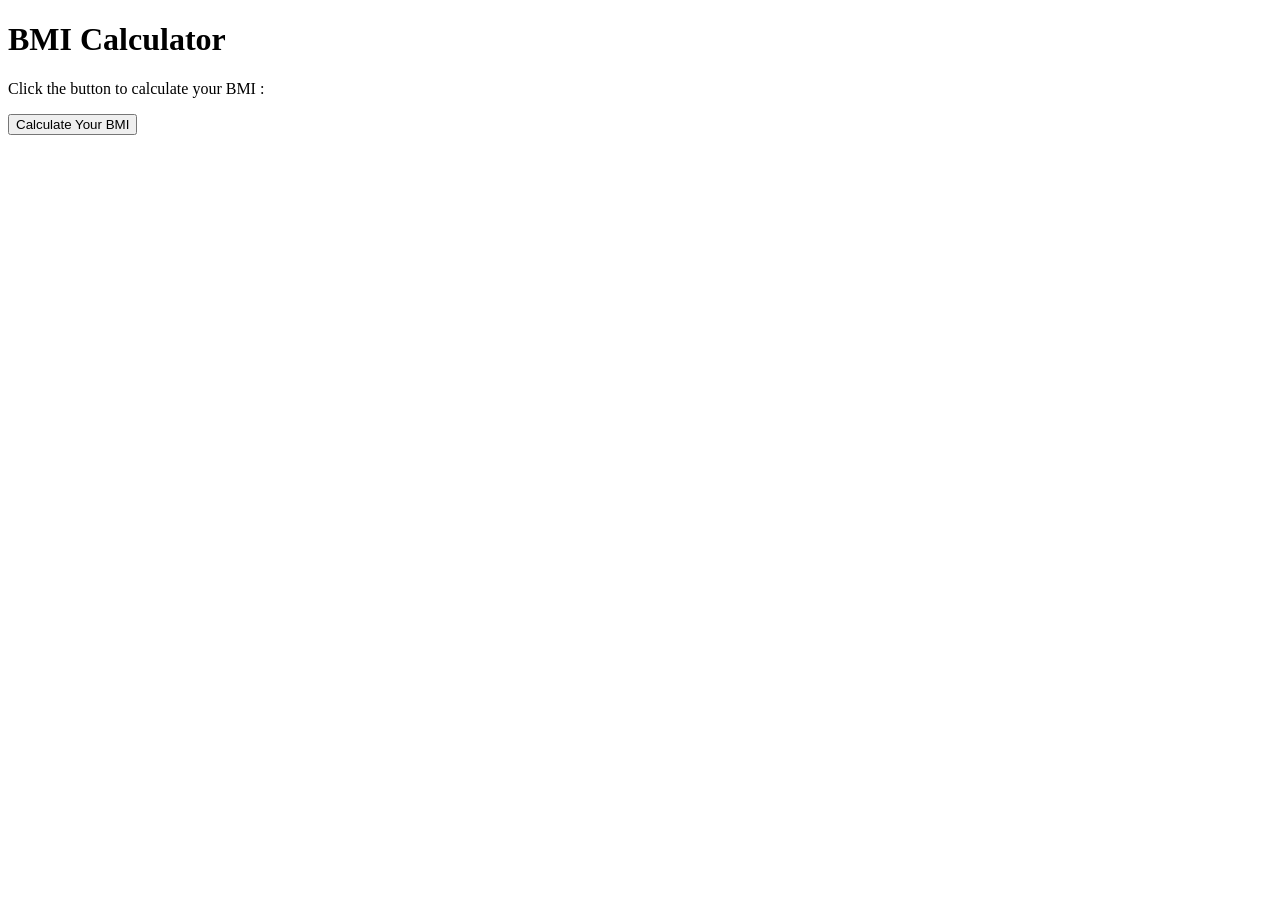
<file: BMI JS/index.html>
<!DOCTYPE html>
<html lang="en">
<head>
    <meta charset="UTF-8">
    <meta name="viewport" content="width=device-width, initial-scale=1.0">
    <title>BMI Calculator</title>
</head>
<body>

    <div class="container">
        <h1>BMI Calculator</h1>
        <p>Click the button to calculate your BMI :</p>
        <button onclick="calculatorBMI()">Calculate Your BMI</button>
        <div id="result"></div>
        


    </div>

    <script src="script.js"></script>
    
</body>
</html>
</file>
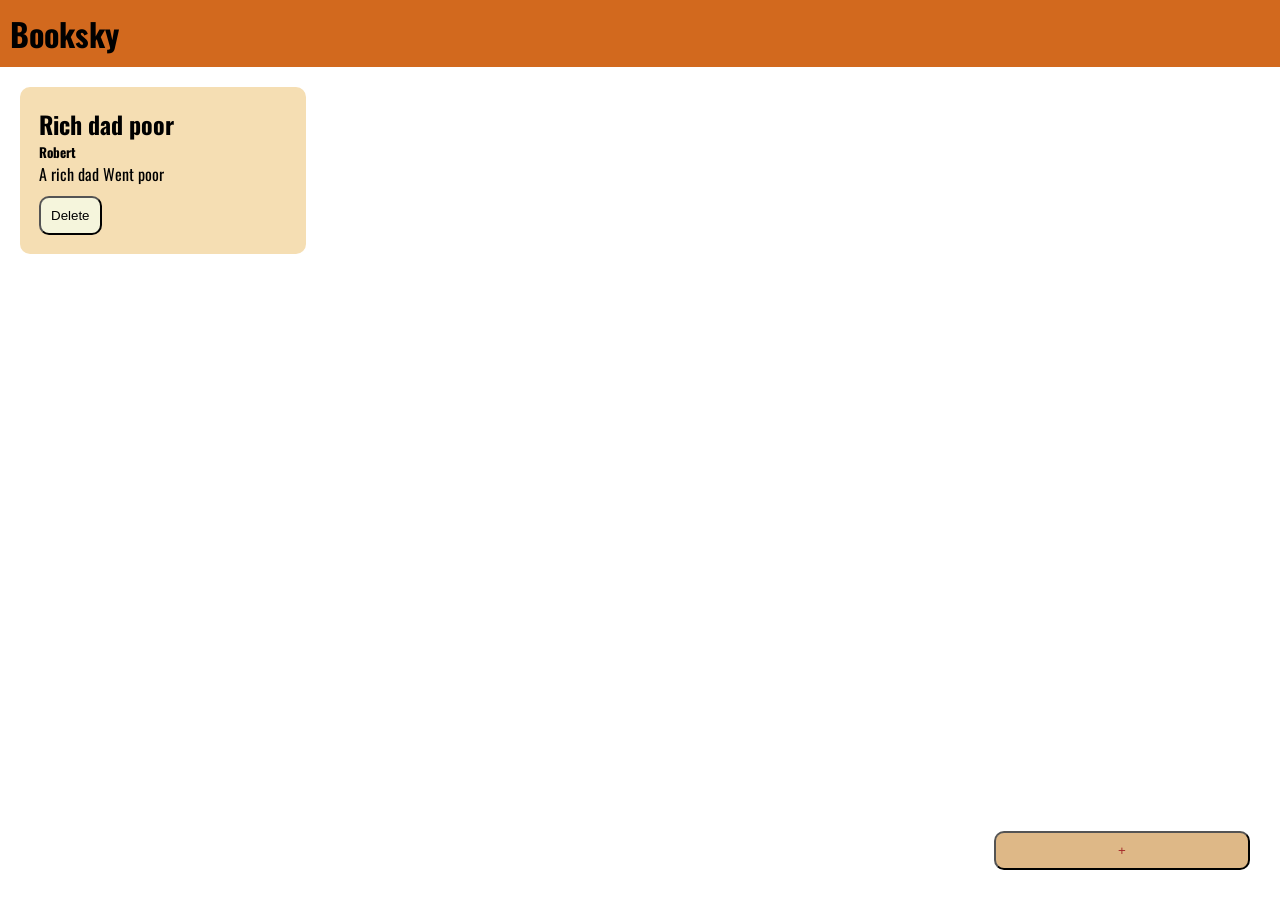
<file: Booksky/index.html>
<!DOCTYPE html>
<html lang="en">
<head>
    <meta charset="UTF-8">
    <meta name="viewport" content="width=device-width, initial-scale=1.0">
    <title>Booksky</title>
    <link rel="stylesheet" href="style.css">

    <link rel="preconnect" href="https://fonts.googleapis.com">
<link rel="preconnect" href="https://fonts.gstatic.com" crossorigin>
<link href="https://fonts.googleapis.com/css2?family=Oswald:wght@200..700&display=swap" rel="stylesheet">


</head>
<body>
    <div class="navbar">
        <h1>Booksky</h1>
    </div>

    <div class="container">

        <div class="book-container">
            <h2>Rich dad poor</h2>
            <h5>Robert</h5>
            <p>A rich dad Went poor</p>
            <button onclick="deletebook(event)">Delete</button>
        </div>
    </div>
 
    <div class="popup-overlay"></div>
<div class="popup-box">
    <h2>Add Book</h2>
    <form>

        <input type="text" placeholder="Book title" id="book-title-input">
        <input type="text" placeholder="Book Author" id="book-author-input">
        <textarea placeholder="Short description" id="book-description-input"></textarea>
        <button id="add-book">ADD</button>
        <button id="cancel-popup">Cancel</button>
    </form>
</div>

    <button class="add-button" id="add-popup-button">+</button>


<script src="script.js"></script>
</body>
</html>
</file>
<file: Booksky/style.css>
*{
     margin: 0;
     padding: 0;
}

body{
    font-family: "Oswald", sans-serif;
  font-optical-sizing: auto;
  font-style: normal;
}

.navbar{

    background-color: chocolate;
    padding: 10px;
}

.container{
    padding: 20px;
}

.book-container{

    padding: 19px;
    width: 20%;
    background-color: wheat;
    border-radius: 10px;
}

.book-container button{

    background-color: beige;
     color:black;
     padding: 10px;
     border-radius: 10px;
     margin-top: 10px;
     display: inline-block;
    
}

.add-button{
    background-color: burlywood;
    color: brown;
    border-radius: 10px;
    width: 20%;
    padding: 10px;
    right: 30px;
    position: fixed;
    bottom: 30px;
}

.popup-overlay{
    background-color: black;
    opacity: 0.8;   
    position: absolute;
    width: 100%;
    height: 100%;
    top: 0;
    left: 0;
    z-index: 1;
    display: none;

}

.popup-box{
    background-color: bisque;
    width: 50%;
    padding: 40px;
    border-radius: 10px;
    position: absolute;
    top: 20%;
    left: 20%;
    z-index: 2;
    display: none;
}

.popup-box button{
background-color: brown;

}
</file>
